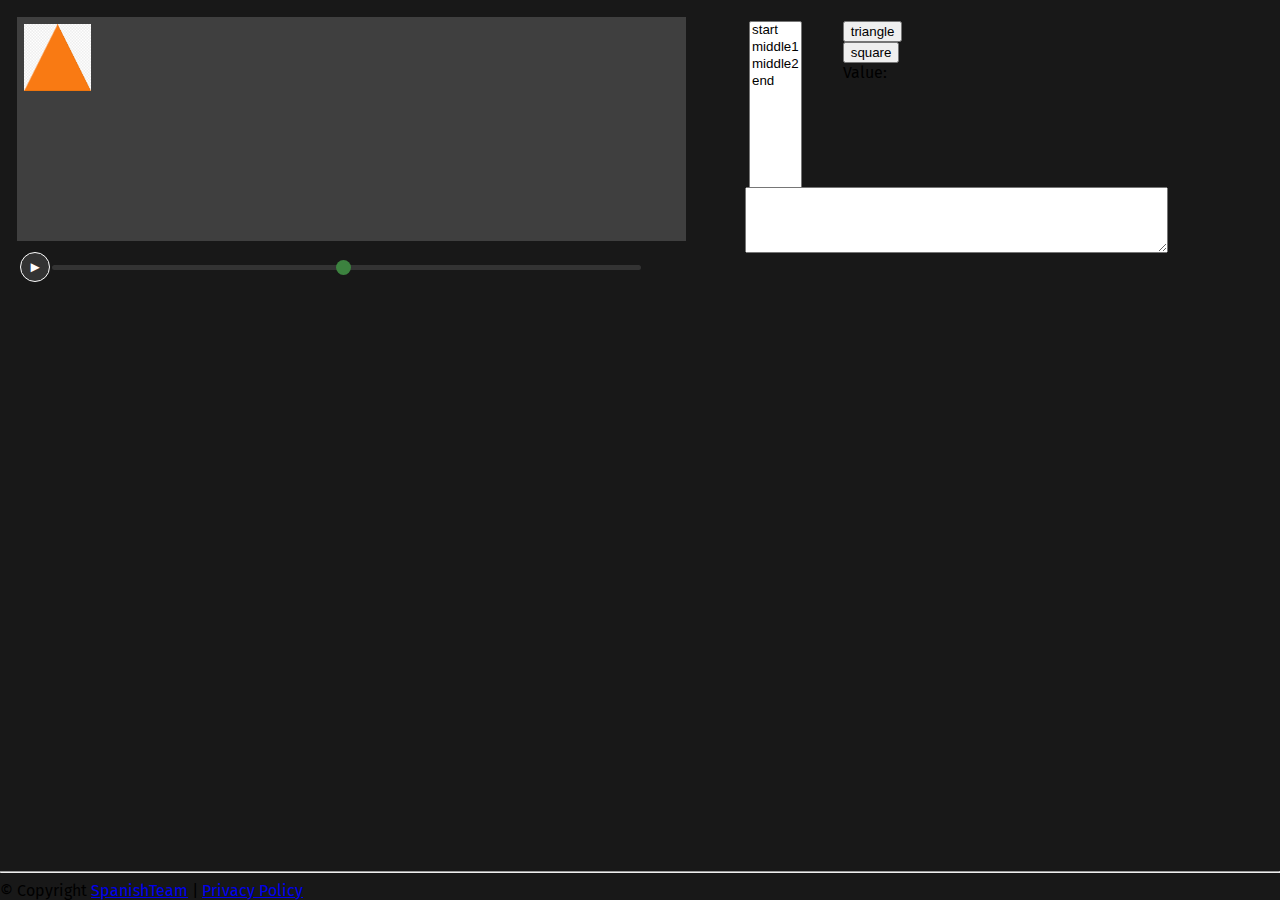
<file: documentation/week5/index.html>
<!DOCTYPE html>
<html>
<head>
  <meta charset="utf-8" name="viewport" content="width=device-width, user-scalable=no">
	<title>Keyframe animator</title>
	<link rel="stylesheet" href="./index.css">
  <link href="https://fonts.googleapis.com/css?family=Fira+Sans" rel="stylesheet">
  <script src="./script.js"></script>
</head>
<body>
  <div id="container">
    <div id="left">
      <div id="keyframe_space" >
        <div id="keyframe_space_image">
          <img id=imgsq src="../img/square.jpg" alt="I_really_really_really_like_this_image" style="display:none; vertical-align:middle; text-align:center">
          <img id=imgtr src="../img/triangle.jpg" alt="I_really_really_really_like_this_image" style="display:block; vertical-align:middle; text-align:center">
        </div>
      </div>
      <div id="timeline">
        <button id="button_timeline" onclick="play()">►</button>
        <div class="slidecontainer">
          <input type="range" min="1" max="100" value="50" class="slider" id="myRange">
        </div>

      </div>
    </div>
    <div id="right">
      <div id="up">
        <div id="list_of_keyframes">
          <select id=keyframes, size="10">
            <option>start</option>
            <option>middle1</option>
            <option>middle2</option>
            <option>end</option>
          </select>
        </div>
        <div id="selector">
          <p>
          <button onclick="setTriangle()">triangle</button>
          </p>
          <p>
          <button onclick="setSquare()">square</button>
          </p>
          <div id="value">
            <p>Value: <span id="demo"></span></p>
          </div>
        </div>
      </div>
      <div id="code">
        <textarea rows="4" cols="50">
        </textarea>
      </div>
    </div>
  </div>

</div>
<div id="copyright">
  <hr/>
  <p>© Copyright <a href="http://www.copyright.com">SpanishTeam</a> | <a href="http://www.sitio_inventado.com/privacy_policy.cfm">Privacy Policy</a></p>
</div>
</body>
</html>
</file>
<file: documentation/week5/index.css>
/* CSS reset */

html, body, div, span, applet, object, iframe, h1, h2, h3, h4, h5, h6, p, blockquote, pre, a, abbr, acronym, address, big, cite, code, del, dfn, em, img, ins, kbd, q, s, samp, small, strike, strong, sub, sup, tt, var, b, u, i, center, dl, dt, dd, ol, ul, li, fieldset, form, label, legend, table, caption, tbody, tfoot, thead, tr, th, td, article, aside, canvas, details, embed, figure, figcaption, footer, header, hgroup, menu, nav, output, ruby, section, summary, time, mark, audio, video, footer {
  margin: 0;
  padding: 0;
  border: 0;
  vertical-align: baseline;
}
body {
  background-color: #181818;
  font-family: "Fira Sans", sans-serif;

}

#imgtr, #imgsq{
  width:100%;
  height:100%;
}

#container {
  align-items: stretch;
  background-color: #181818;
  display: flex;
  padding-top: 1%;
  padding-bottom: 1%;
  padding-left: 1%;
  padding-right: 1%;
}

#left{
  align-items: stretch;
  width: 58%;

}

#right{
  width: 38%;

}

#keyframe_space{
  position: relative;
  margin: 4px;
  padding-top: 1%;
  padding-bottom: 1%;
  padding-left: 1%;
  padding-right: 1%;
  width: 90%;
  height: 78%;
  background-color: #3F3F3F;
}

#keyframe_space_image{
  position:absolute;
  width:30%;
  height:30%;
}

#timeline{
  display: flex;
  padding-top: 1%;
  padding-bottom: 1%;
  padding-left: 1%;
  padding-right: 1%;
  width: 90%;
  height: 18%;
}

#up{
  margin: 4px;
  display: flex;
  height: 60%;
}

#list_of_keyframes{
  padding-top: 1%;
  padding-bottom: 1%;
  padding-left: 1%;
  padding-right: 1%;
  width: 18%;
  height: 90%;
}

#selector{

  padding-top: 1%;
  padding-bottom: 1%;
  padding-left: 1%;
  padding-right: 1%;
  width: 68%;
  height: 90%;
}

#code{
  border-style: dotted;
  border-color: blue;
  padding-top: 1%;
  padding-bottom: 1%;
  padding-left: 1%;
  padding-right: 1%;
  width: 90%;
  height: 38%;
}


#keyframe_space img{
  width: auto;
  max-height:250px;
}

#timeline button{
  font-family: "Fira Sans", sans-serif;
  font-size: 15px;
  width: 30px;
  height: 30px;
  text-align: center;
  background-color: #333; /* Green */
  color: black;
  border: 1px solid white;
  color: white;
  text-align: center;
  text-decoration: none;
  display: inline-block;
  border-radius: 50%;
}

#timeline img{
width: 100%;
height: 100%;
}

#copyright{
  position:absolute;
    width:100%;
    bottom:0px;
}

.slidecontainer {
    width: 90%; /* Width of the outside container */
}


/* The slider itself */
.slider {
  margin-top: 13px;
    -webkit-appearance: none;  /* Override default CSS styles */
    appearance: none;
    height: 5px;
    border-radius: 5px;
    width: 100%; /* Full-width */
    background: #3F3F3F; /* Grey background */
    outline: none; /* Remove outline */
    opacity: 0.7; /* Set transparency (for mouse-over effects on hover) */
    -webkit-transition: .2s; /* 0.2 seconds transition on hover */
    transition: opacity .2s;
}

/* Mouse-over effects */
.slider:hover {
    opacity: 1; /* Fully shown on mouse-over */
}

/* The slider handle (use -webkit- (Chrome, Opera, Safari, Edge) and -moz- (Firefox) to override default look) */
.slider::-webkit-slider-thumb {
    -webkit-appearance: none; /* Override default look */
    appearance: none;
    height: 15px;
    border-radius: 50%;
    width: 15px; /* Set a specific slider handle width */
    background: #4CAF50; /* Green background */
    cursor: pointer; /* Cursor on hover */
}

.slider::-moz-range-thumb {
    height: 25px;
    border-radius: 50%;
    width: 25px; /* Set a specific slider handle width */
    background: #4CAF50; /* Green background */
    cursor: pointer; /* Cursor on hover */
}
</file>
